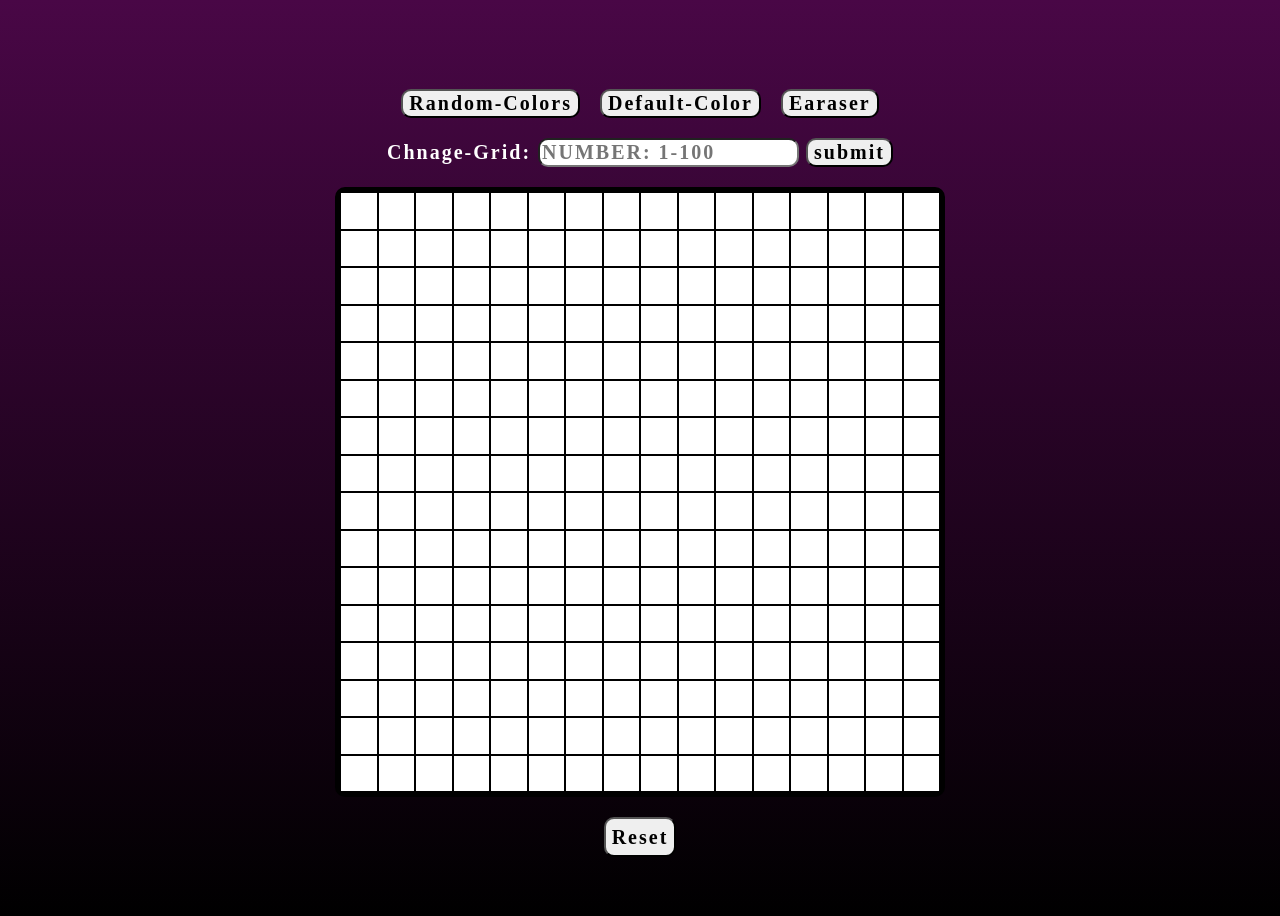
<file: index.html>
<!DOCTYPE html>
<html lang="en">
<head>
    <meta charset="UTF-8">
    <meta name="viewport" content="width=device-width, initial-scale=1.0">
    <title>TOP_Etch-a-Sketch</title>
    <script src="Etch-a-Sketch.js" defer></script>
    <link rel="stylesheet" href="Etch-a-Sketch.css">
</head>

    

<body>



        <div class="options">
            <button class="randomColorsButton">Random-Colors</button>
            <button class="defaultColorButton">Default-Color</button>
            <button class="earaserButton">Earaser</button>
        </div>

        <div class="chnageGrid">
            <label for="changeGridInput" style="color: white;">Chnage-Grid:</label>
            <input type="text" name="changeGridInput" class="changeGridInput" placeholder="NUMBER: 1-100">
            <button class="changeGridButton">submit</button>
        </div>
        <div class="container">

        </div>
        <button class="resetButton">Reset</button>

    
</body>
</html>
</file>
<file: Etch-a-Sketch.css>
*{
    border-radius:10px;
    font-family: 'sans-serif';
    letter-spacing: 2px;
    font-size: 20px;
    font-weight: 800;

}
body { 
  background: linear-gradient(rgb(73, 7, 70),black);
  min-height: 100vh;
  flex-direction: column;
  display: flex;
  align-items: center;
  justify-content: center;
  flex-wrap: wrap;
  gap: 20px;
}
.container {
  border: 5px solid black;
  background-color: white;
  display: flex;
  flex-direction: column;
  min-width: 600px;
  min-height: 600px;
}
.line {
  display: flex;
  flex: 1; 
}
.square {
  border-radius: 0;
  background-color: rgb(255, 255, 255);
  border: 1px solid rgb(0, 0, 0);
  flex: 1; 
}
.resetButton{
    color: black;
    min-width: 70px;
    min-height: 40px;
}

.options,.changeGrid{
    margin-top: 30px;
    display: flex;
    gap: 20px;
    justify-content: center;
    align-items: center;
}

button{
  transition: 0.5s;
  cursor: pointer;

}
button:hover{
  background-color: rgb(254, 9, 172);
  scale: 1.2;
}
</file>
